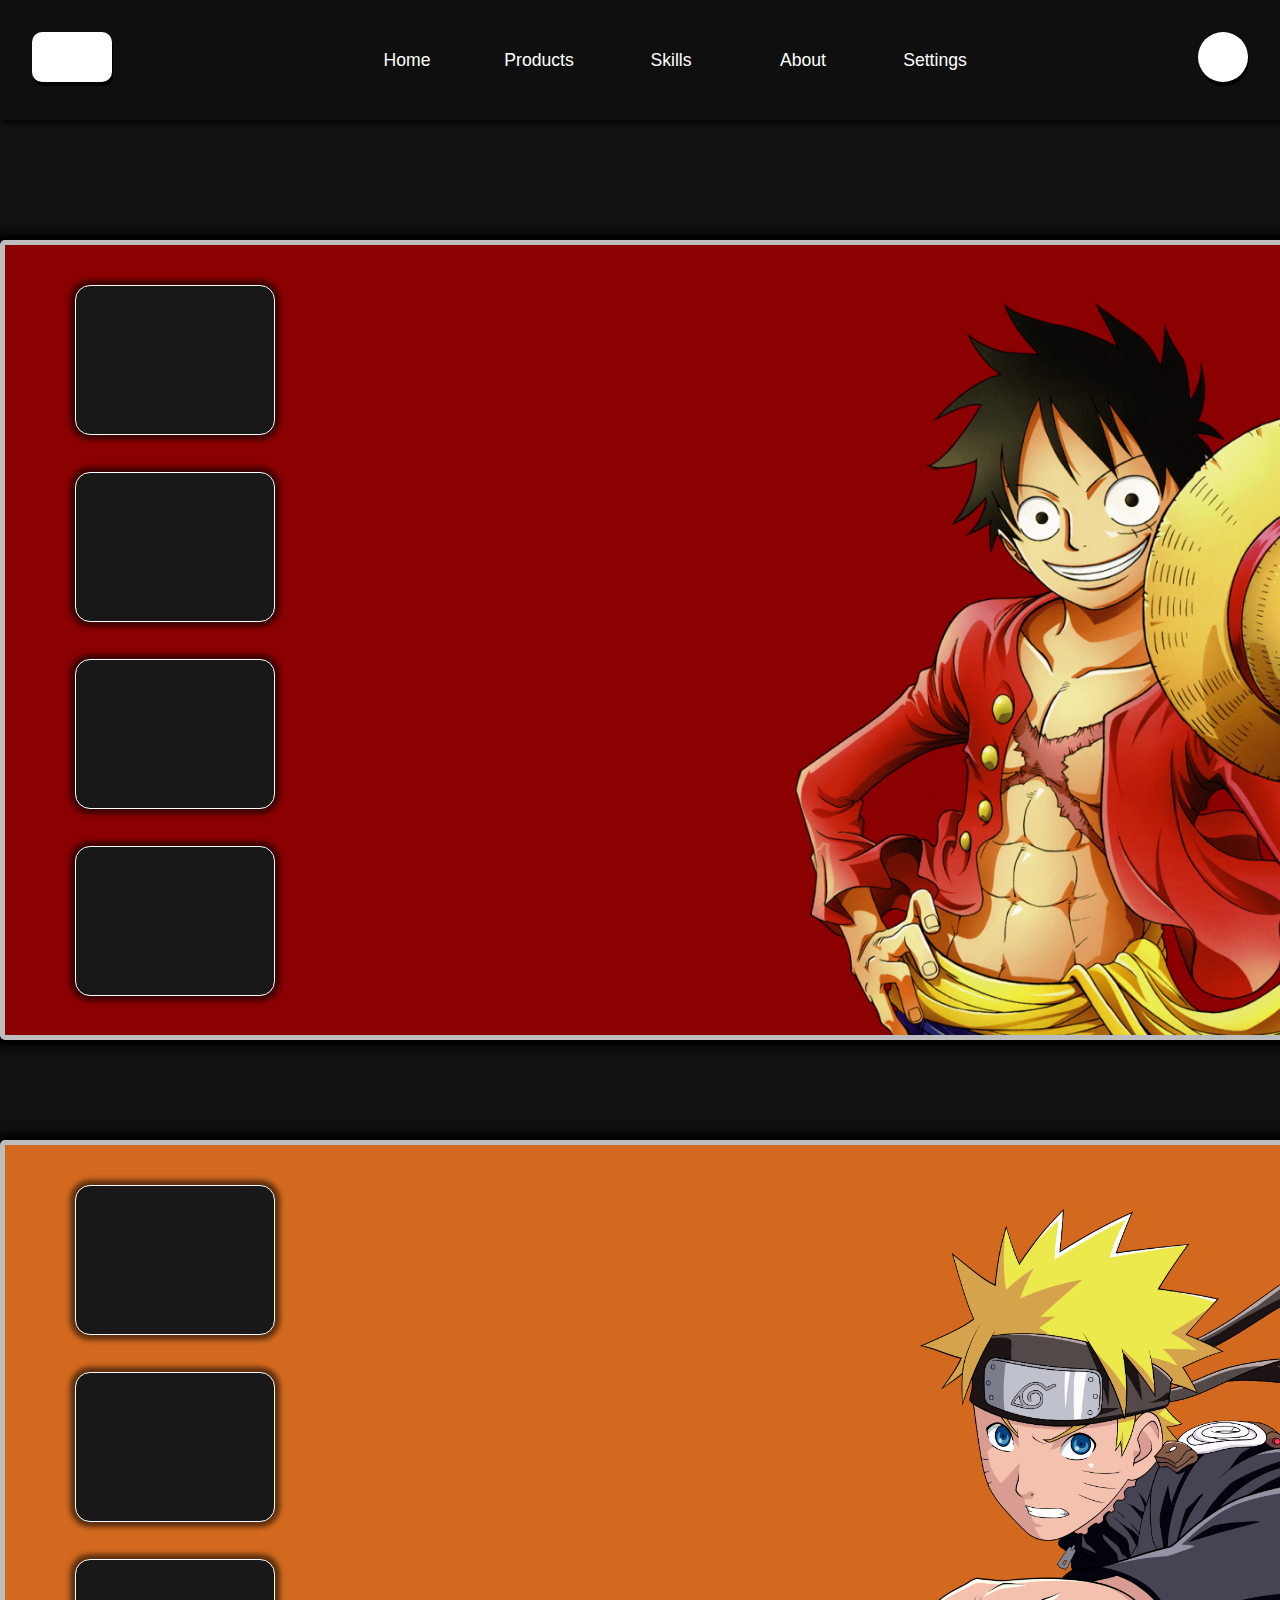
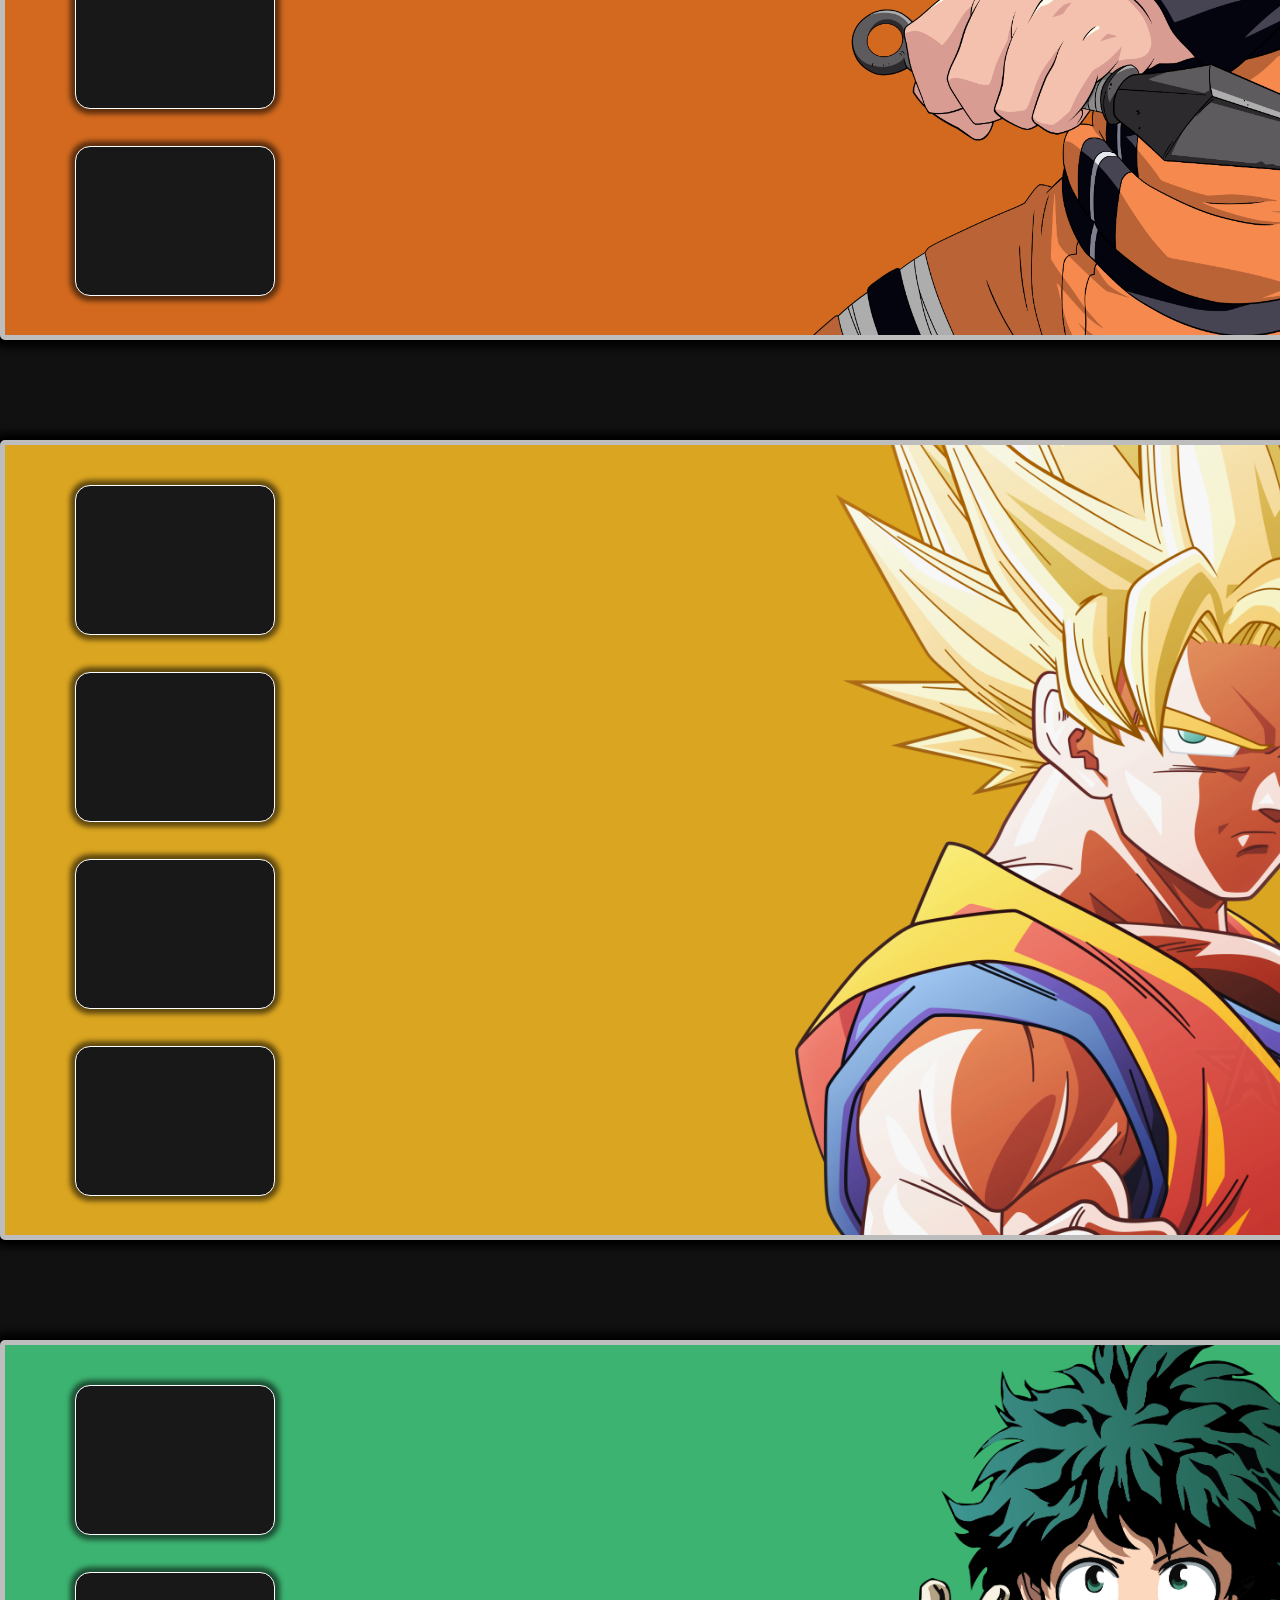
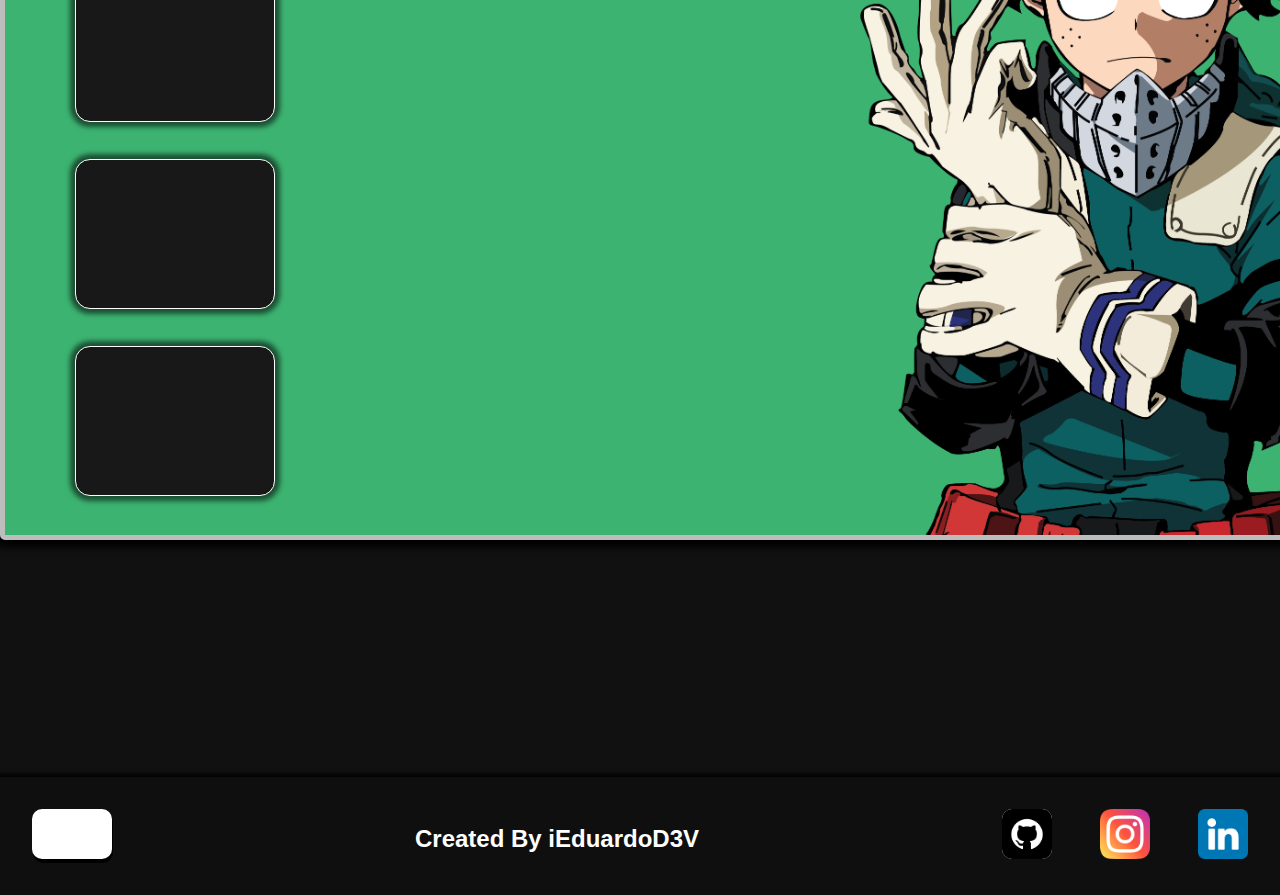
<file: screens/tela2.html>
<!DOCTYPE html>
<html lang="pt-br">
<head>
    <meta charset="UTF-8">
    <meta name="viewport" content="width=device-width, initial-scale=1.0">
    <link rel="stylesheet" href="https://cdnjs.cloudflare.com/ajax/libs/font-awesome/6.4.2/css/all.min.css" integrity="sha512-z3gLpd7yknf1YoNbCzqRKc4qyor8gaKU1qmn+CShxbuBusANI9QpRohGBreCFkKxLhei6S9CQXFEbbKuqLg0DA==" crossorigin="anonymous" referrerpolicy="no-referrer" />
    <link rel="stylesheet" href="../css/tela2.css">
    <link rel="stylesheet" href="../css/style.css">
    <title>Produtos</title>
</head>
<header>


    <nav class="navBar">
        <div class="mobileIcon" id="iconBt">
            <i class="fa-solid fa-bars" onclick="clickMenu()" ></i>
        </div>
        <div class="logo">
            <i class="fa-solid fa-dragon"></i>
        </div>

        <div class="menulist">
            <ul class="menuItem">
                <li>
                    <a href="../index.html">Home</a>
                </li>
                <li>
                    <a href="#">Products</a>
                </li>
                <li>
                    <a href="#">Skills</a>
                </li>
                <li>
                    <a href="#">About</a>
                </li>
                <li>
                    <a href="#">Settings</a>
                </li>
            </ul>
        </div>

        <div class="perfil">
            <i class="fa-solid fa-user"></i>
            
        </div>


    </nav>
    <div class="mobMenu" id="mobMenu">

        <ul class="menuMobile">
            <li>
                <a href="../index.html"><i class="fa-solid fa-house"></i>Home</a>
            </li>
            <li>
                <a href="#"><i class="fa-solid fa-cube"></i>Products</a>
            </li>
            <li>
                <a href="#"><i class="fa-solid fa-brain"></i>Skills</a>
            </li>
            <li>
                <a href="#"><i class="fa-solid fa-question"></i>About</a>
            </li>
            <li>
                <a href="#"><i class="fa-solid fa-gears"></i>Settings</a>
            </li>
        </ul>
    </div>
</header>

<body>
    <div class="principalBox">
        <div class="boxProdutos1">
            <div class="boxDescricao">
                <div class="prodDesc">  
                </div>
                <div class="prodDesc">
                </div>
                <div class="prodDesc">

                </div>
                <div class="prodDesc">

                </div>
             </div>
            <img src="../img/item1.png" alt="" srcset="">
        </div>
        <div class="boxProdutos2">
            <div class="boxDescricao">
                <div class="prodDesc">  
                </div>
                <div class="prodDesc">
                </div>
                <div class="prodDesc">

                </div>
                <div class="prodDesc">

                </div>
             </div>
            <img src="../img/item2.png" alt="" srcset="">
        </div>
        <div class="boxProdutos3"> 
            <div class="boxDescricao">
                <div class="prodDesc">  
                </div>
                <div class="prodDesc">
                </div>
                <div class="prodDesc">

                </div>
                <div class="prodDesc">

                </div>
             </div>
            <img src="../img/item3.png" alt="" srcset="">
        </div>
        <div class="boxProdutos4">
            <div class="boxDescricao">
                <div class="prodDesc">  
                </div>
                <div class="prodDesc">
                </div>
                <div class="prodDesc">
                </div>
                <div class="prodDesc">
                </div>
             </div>
            <img src="../img/item4.png" alt="" srcset="" class="item4">
        </div>
    </div>

    <footer>
        <div class="footer_content">
            <div class="logo">
                <i class="fa-solid fa-dragon"></i>
            </div>
            <div class="footerContacts">
                <h2 class="directed"><i class="fa-regular fa-copyright"></i>Created By iEduardoD3V</h2>
            </div>

            <ul class="footerListMedia">
                <li>
                    <a href="https://github.com/iEduardoD3V" target="_blank"><img src="../img/github.png" alt="" srcset="" class="iconGit"></a>
                </li>
                <li>
                    <a href="https://www.instagram.com/eduardo_ssr_/" target="_blank"><img src="../img/instagram.png" alt="" srcset=""></a>
                </li>
                <li>
                    <a href="https://www.linkedin.com/in/eduardo-silva-aa696b279/" target="_blank"><img src="../img/linkedin.png" alt="" srcset=""></a>
                </li>

            </ul>

        </div>
    </footer>
</body>

<script src="../script.js"></script>
</html>
</file>
<file: css/tela2.css>
@import url('https://fonts.googleapis.com/css2?family=Russo+One&display=swap');
* {
    margin: 0;
    padding: 0;
    box-sizing: border-box;
    font-family: "Noto Sans KR", "Teko", "Oswald", sans-serif;
  }
  body {
    background-color: #111;
    display: flex;
    flex-direction: column;
    min-height: 455vh;
  }
  body::-webkit-scrollbar {
    width: 5px;
  }
  
  body::-webkit-scrollbar-track {
    background-color: #181818;
  }
  body::-webkit-scrollbar-thumb {
    backdrop-filter: blur(20px);
    background-color: rgba(255, 255, 255, 0.212);
    border-radius: 20px;
    border: 2px solid rgba(255, 255, 255, 0.253);
    height: 90px;
  }
  .principalBox{
    margin: auto;
    display: flex;
    flex-wrap: wrap;
    justify-content: center;
    align-items: center;
    margin-top: 120px;
    height: 100vh;
    gap: 100px;
  
  }
  .boxProdutos1{
    display: flex;
    justify-content: space-between;
    align-items: center;
    border: 5px solid rgb(189, 189, 189);
    background-color: #8B0000; 
    border-radius: 5px;
    box-shadow: 0px 0px 8px 7px rgb(0, 0, 0);
    width: 1500px;
    height: 800px;
    overflow: hidden;
    &.boxProdutos1 img{
      position: relative;
      top: 40px;
      height: auto;
      left: 0px;
      width: 700px;
    
    }
  }
  .boxDescricao{
    display: flex;
    flex-direction: column;
    justify-content: space-between;
    margin-left: 70px;
    height: 90%;
    width: 600px;
  }
  .prodDesc{
    display: flex;
    justify-content: center;
    align-items: center;
    cursor: pointer;
    overflow: hidden;
    width: 200px;
    height: 150px;
    border-radius: 15px;
    background-color: #181818;
    box-shadow: 0px 0px 5px 5px rgba(0, 0, 0, 0.562);
    backdrop-filter: blur(10px);
    border: 1px solid white;
  }
.boxProdutos1 .prodDesc img{
  display: flex;
  justify-content: center;
  text-align: center;
  position: relative;
  width: 150px;
  top: 5%;
}
  .boxProdutos2{
    display: flex;
    justify-content: space-between;
    align-items: center;
    border: 5px solid rgb(189, 189, 189);
    background-color: #D2691E;
    border-radius: 5px;
    box-shadow: 0px 0px 8px 7px rgb(0, 0, 0);
    width: 1500px;
    height: 800px;
    overflow: hidden;
    &.boxProdutos2 img{
      position: relative;
      top: 40px;
      height: auto;
      width: 700px;
    
    }
  }
  .boxProdutos3{
    display: flex;
    justify-content: space-between;
    align-items: center;
    border: 5px solid rgb(189, 189, 189);
    background-color: #DAA520	;
    border-radius: 5px;
    box-shadow: 0px 0px 8px 7px rgb(0, 0, 0);
    width: 1500px;
    height: 800px;
    overflow: hidden;
    &.boxProdutos3 img{
      position: relative;
      top: 40px;
      height: auto;
      width: 700px;
    
    }
  }
  .boxProdutos4{
    display: flex;
    justify-content: space-between;
    align-items: center;
    border: 5px solid rgb(189, 189, 189);
    border-radius: 5px;
    box-shadow: 0px 0px 8px 7px rgb(0, 0, 0);
    background-color: #3CB371;
    width: 1500px;
    height: 800px;
    overflow: hidden;
    &.boxProdutos4 img{
      position: relative;
      top: 40px;
      height: auto;
      width: 700px;
    
    }
  }

 
  

/* MOBILE */

@media (max-width: 1024px) {
 
  body{
    background-color: #111;
    display: flex;
    flex-direction: column;
    min-height: 555vh;
  }
  .principalBox{
    display:flex ;
    align-items: center;
    justify-content: center;
  }
  .boxProdutos1{
    display: flex;
    justify-content: center;
    align-items: center;
    width: 900px;
    &.boxProdutos1 h1{
      margin-left: 0px;
      font-size: 5rem;
    }&.boxProdutos1 img{
      position: relative;
      top: 200px;
      height: auto;
      width: 400px;
    
    }

  }

  .boxProdutos2{
    display: flex;
    justify-content: center;
    align-items: center;
    width: 900px;
    &.boxProdutos2 h1{
      margin-left: 0px;
      font-size: 5rem;
    }&.boxProdutos2 img{
      position: relative;
      top: 200px;
      height: auto;
      width: 400px;
    
    }
  }

  .boxProdutos3{
    display: flex;
    justify-content: center;
    align-items: center;
    width: 900px;
    &.boxProdutos3 h1{
      margin-left: 0px;
      font-size: 5rem;
      width: 400px;
    }&.boxProdutos3 img{
      position: relative;
      top: 200px;
      height: auto;
      width: 400px;
    
    }
  }

  .boxProdutos4{
    display: flex;
    justify-content: center;
    align-items: center;
    width: 900px;
    &.boxProdutos4 h1{
      margin-left: 0px;
      font-size: 5rem;
      width: 400px;
    }&.boxProdutos4 img{
      position: relative;
      top: 200px;
      height: auto;
      width: 400px;
    
    }
  }

}

  
@media (max-width: 768px) {
 
  body{
    background-color: #111;
    display: flex;
    flex-direction: column;
    height: 1200vh;
  }
 .boxProdutos1{
    display: flex;
    justify-content: center;
    align-items: center;
    width: 700px;
    &.boxProdutos1 h1{
      margin-left: 0px;
      font-size: 5rem;
    }&.boxProdutos1 img{
      position: relative;
      top: 220px;
      height: auto;
      left: 30px;
      width: 350px;
    
    }
  }

  .boxProdutos2{
    display: flex;
    justify-content: center;
    align-items: center;
    width: 700px;
    &.boxProdutos2 h1{
      margin-left: 0px;
      font-size: 5rem;
    }&.boxProdutos2 img{
      position: relative;
      top: 220px;
      height: auto;
      left: 30px;
      width: 350px;
    
    }
  }

  .boxProdutos3{
    display: flex;
    justify-content: center;
    align-items: center;
    width: 700px;
    &.boxProdutos3 h1{
      text-wrap: wrap;
      margin-left: 0px;
      font-size: 5rem;
      width: 500px;
    }&.boxProdutos3 img{
      position: relative;
      top: 220px;
      height: auto;
      left: 30px;
      width: 350px;
    
    }
  }

  .boxProdutos4{
    display: flex;
    justify-content: center;
    align-items: center;
    width: 700px;
    &.boxProdutos4 h1{
      margin-left: 0px;
      font-size: 5rem;
      text-align: center;
      width: 400px;
    }&.boxProdutos4 img{
      position: relative;
      top: 220px;
      height: auto;
      left: 30px;
      width: 350px;
    
    }
  }

}
@media (max-width: 450px) {
  body{
    height: 600vh;
  }
   .boxProdutos1{
    display: flex;
    justify-content: center;
    align-items: center;
    width: 400px;
    &.boxProdutos1 h1{
      margin-left: 0px;
      font-size: 4rem;
    }&.boxProdutos1 img{
      position: relative;
      top: 250px;
      height: auto;
      left: 0px;
      width: 300px;
    
    }
  }

  .boxProdutos2{
    display: flex;
    justify-content: center;
    align-items: center;
    width: 400px;
    &.boxProdutos2 h1{
      margin-left: 0px;
      font-size: 4rem;
    }&.boxProdutos2 img{
      position: relative;
      top: 250px;
      height: auto;
      left: 0px;
      width: 300px;
    
    }
  }

  .boxProdutos3{
    display: flex;
    justify-content: center;
    align-items: center;
    width: 400px;
    &.boxProdutos3 h1{
      text-wrap: wrap;
      margin-left: 0px;
      font-size: 4rem;
      width: 500px;
    }&.boxProdutos3 img{
      position: relative;
      top: 220px;
      height: auto;
      left: 0px;
      width: 300px;
    
    }
  }
  .boxProdutos4{
    display: flex;
    justify-content: center;
    align-items: center;
    width: 400px;
    &.boxProdutos4 h1{
      margin-left: 0px;
      font-size: 5rem;
      text-align: center;
      width: 400px;
    }&.boxProdutos4 img{
      position: relative;
      top: 220px;
      height: auto;
      left: 0px;
      width: 300px;
    
    }
  }
  .directed{
    text-align: center;

  }
}

@media (max-width: 375px) {
 
  .boxProdutos1{
    display: flex;
    justify-content: center;
    align-items: center;
    width: 350px;
    &.boxProdutos1 h1{
      margin-left: 0px;
      font-size: 3rem;
    }
  }

  .boxProdutos2{
    display: flex;
    justify-content: center;
    align-items: center;
    width: 350px;    &.boxProdutos2 h1{
      margin-left: 0px;
      font-size: 3rem;
    }
  }

  .boxProdutos3{
    display: flex;
    justify-content: center;
    align-items: center;
    width: 350px;    &.boxProdutos3 h1{
      text-wrap: wrap;
      margin-left: 0px;
      font-size: 3rem;
      width: 500px;
     
    }
  }

  .boxProdutos4{
    display: flex;
    justify-content: center;
    align-items: center;
    width: 350px;    &.boxProdutos4 h1{
      margin-left: 0px;
      font-size: 3rem;
      text-align: center;
      width: 300px;
    }
  }
  .directed{
    margin-right: 90px;
  }
}
@media (max-width: 320px) {
 
  .boxProdutos1{
    display: flex;
    justify-content: center;
    align-items: center;
    width: 300px;
    &.boxProdutos1 h1{
      margin-left: 0px;
      font-size: 2.5rem;
    }
  }

  .boxProdutos2{
    display: flex;
    justify-content: center;
    align-items: center;
    width: 300px;    &.boxProdutos2 h1{
      margin-left: 0px;
      font-size: 2.5rem;
    }
  }

  .boxProdutos3{
    display: flex;
    justify-content: center;
    align-items: center;
    width: 300px;    &.boxProdutos3 h1{
      text-wrap: wrap;
      margin-left: 0px;
      font-size: 2.5rem;
      width: 400px;
      
    }
  }

  .boxProdutos4{
    display: flex;
    justify-content: center;
    align-items: center;
    width: 300px;    &.boxProdutos4 h1{
      margin-left: 0px;
      font-size: 2.5rem;
      text-align: center;
      width: 200px;
    }
  }
  .directed{
    margin-right: 90px;
    font-size: 1rem;
  }
}
</file>
<file: css/style.css>
@import url("https://fonts.googleapis.com/css2?family=Abel&display=swap");
@import url("https://fonts.googleapis.com/css2?family=Abel&family=Comfortaa&display=swap");
@import url("https://fonts.googleapis.com/css2?family=Abel&family=Bebas+Neue&display=swap");

* {
  margin: 0;
  padding: 0;
  box-sizing: border-box;
  font-family: "Noto Sans KR", "Teko", "Oswald", sans-serif;
}
body {
  background-color: #111;
}
body::-webkit-scrollbar {
  width: 5px;
}

body::-webkit-scrollbar-track {
  background-color: #181818;
}
body::-webkit-scrollbar-thumb {
  backdrop-filter: blur(20px);
  background-color: rgba(255, 255, 255, 0.212);
  border-radius: 20px;
  border: 2px solid rgba(255, 255, 255, 0.253);
  height: 90px;
}
header {
  box-shadow: 1px 2px 5px rgb(0, 0, 0);
  background-color: #0f0f0f;
  height: 120px;
}
.navBar {
  display: flex;
  justify-content: space-between;
  padding: 2rem 2rem;
}
.menuList {
  display: flex;
  align-items: center;
}
.menuItem {
  list-style: none;
  display: flex;
  justify-content: center;
  align-items: center;
  padding: 1rem;
}
.menuItem li a {
  display: flex;
  justify-content: center;
  text-align: center;
  align-items: center;
  color: white;
  text-decoration: none;
  font-size: 1.1rem;
  margin: -0.5rem 0rem 0rem 2rem;
  width: 100px;
  height: 40px;
  font-family: "Noto Sans KR", "Teko", "Oswald", sans-serif;
  &:hover {
    background-color: #ffffff;
    width: 100px;
    color: #0f0f0f;
    border-radius: 10px;
    transition: 0.7s;
  }
}
.logo {
  display: flex;
  text-align: center;
  justify-content: center;
  align-items: center;
  height: 50px;
  width: 80px;
  background-color: #ffffff;
  border-radius: 10px;
  cursor: pointer;
  box-shadow: 1px 4px rgb(0, 0, 0);

}
.logo i{
  font-size: 30px;
  background: linear-gradient(rgb(0, 204, 255), rgb(0, 140, 255), rgb(54, 79, 221), rgb(0, 204, 255));
  -webkit-background-clip: text;
  -webkit-text-fill-color: transparent;
  animation: logoEffect 10s infinite alternate; 
  background-size: 110% 400%;
}
@keyframes logoEffect {
  0% {
    background-position-y: 0%;
  }
  100% {
    background-position-y: 400%;
  }
}
.perfil {
  height: 50px;
  width: 50px;
  background-color: #ffffff;
  border-radius: 50px;
  box-shadow: 1px 4px rgb(0, 0, 0);
  cursor: pointer;
}
.perfil i {
  display: flex;
  justify-content: center;
  align-items: center;
  text-align: center;
  font-size: 1.5rem;
  height: 50px;
  width: 50px;
}
.perfil span {
  display: flex;
  justify-content: center;
  align-items: center;
  text-align: center;
  color: #ffffff;
  font-size: 1rem;
  font-weight: 700;
  margin-top: 5px;
}
.boxCards {
  margin: 0 auto;
  display: flex;
  flex-wrap: wrap;
  align-items: center;
  justify-content: center;
  gap: 100px;
  max-width: 1200px;
  min-width: 300px;
  color: #ffffff;
  margin-top: 100px;
}
.cards {
  width: 300px;
  height: 500px;
  background-color: #0f0f0f;
  border-radius: 20px;
  box-shadow: 2px 3px 5px 2px rgb(0, 0, 0);
  cursor: pointer;
}
.marca {
  border-radius: 20px;
  position: absolute;
  padding: 10px;
  color: #ffd700;
}
.cards img {
  border-radius: 15px 15px 0 0;
  width: 300px;
  height: 200px;
  background-size: cover;
}
.btClick {
  margin: 0 auto;
  display: flex;
  justify-content: center;
  align-items: center;
  margin-top: 40px;
  background-color: #ffffff;
  color: #111;
  box-shadow: 0px 0px 3px 1px rgb(155, 155, 155);
  width: 150px;
  height: 30px;
  border-radius: 20px;
  gap: 5px;
  font-family: "Comfortaa", sans-serif;
  font-weight: bold;
}
.btClick i {
  position: relative;
  top: 1px;
}

.cards h3 {
  text-align: center;
  margin-top: 30px;
  font-family: "Comfortaa", sans-serif;
}
.cards h5 {
  font-size: 1rem;
  margin-top: 20px;
  text-align: left;
  margin-left: 15px;
  font-family: "Abel", sans-serif;
}
.btClick:hover {
  transform: scale(1.2);
  -webkit-transform: scale(1.2);
  transition: 1s; 
}


/* MOBILE */
.mobileIcon {
  display: none;
  font-size: 1.5rem;
  color: #ffffff;
  cursor: pointer;
  border-radius: 30%;
}


.mobileIcon i {
  display: flex;
  justify-content: center;
  align-items: center;
  width: 50px;
  height: 50px;
}
.mobileIconX i {
  display: flex;
  justify-content: center;
  align-items: center;
  width: 50px;
  height: 50px;
}
.mobMenu {
  display: none;
}
.menuMobile li a {
  display: none;
  font-family: "Abel", sans-serif;
  text-decoration: none;
  position: relative;
  color: white;
  font-size: 1.4rem;
  width: 50px;
  height: 40px;
  margin-bottom: 0.7rem;
  &:hover {
    background-color: #ffffff;
    width: 50px;
    color: #0f0f0f;
    transition: 0.5s;
  }
}
.menuMobile li i {
  display: flex;
  padding-right: 8px;
}

/* FOOTER */

footer {
  background-color: #0f0f0f;
  width: 100%;
  margin-top: 8%;
  box-shadow: 0px 2px 5px 5px rgb(0, 0, 0);
}
footer .logo i {
  font-size: 0.8rem;
  font-size: 30px;
  background: linear-gradient(rgb(0, 204, 255), rgb(0, 140, 255), rgb(54, 79, 221), rgb(0, 204, 255));
  -webkit-background-clip: text;
  -webkit-text-fill-color: transparent;
  animation: logoEffect 10s infinite alternate; 
  background-size: 110% 400%;
}
@keyframes logoEffect {
  0% {
    background-position-y: 0%;
  }
  100% {
    background-position-y: 400%;
  }
}
.footer_content {
  display: flex;
  justify-content: space-between;
  padding: 2rem;
}
.footerList {
  list-style: none;
}
.footerListMedia {
  list-style: none;
  display: flex;
  gap: 3rem;
}
.footerListMedia img {
  width: 50px;
}
.directed {
  margin-top: 1rem;
  color: #ffffff;
}
.iconGit {
  background-color: #ffffff;
  border-radius: 10px;
}

@media screen and (max-width: 1024px) {
  .logo h1 {
    text-align: center;
    width: 80px;
  }
  .menuItem li a {
    margin: -0.5rem 1rem;
    font-family: "Noto Sans KR", "Teko", "Oswald", sans-serif;
  }
  .boxCards {
    margin: 0 auto;
    display: flex;
    flex-wrap: wrap;
    align-items: center;
    justify-content: center;
    gap: 30px;
    width: 1000px;
    color: #ffffff;
    margin-top: 100px;
  }
}

@media screen and (max-width: 768px) {
  .menuItem {
    display: none;
  }
  .logo {
    margin: 0 auto;
  }
  .perfil {
    display: block;
  }
  .mobileIcon {
    display: block;
    cursor: pointer;
  }
  .mobileIconX {
    display: none;
    cursor: pointer;
  }

  .menuMobile {
    list-style: none;
    justify-content: center;
    gap: 30px;
  }
  .menuMobile li a {
    padding: 1rem;
    display: flex;
    text-align: left;
    align-items: center;
    justify-content: left;
    width: 120px;
    font-size: 0.9375rem;
    font-family: "Noto Sans KR", "Teko", "Oswald", sans-serif;
  }
  .menuMobile li a:hover {
    width: 120px;
    border-radius: 0px 10px 10px 0px;
  }
  .mobMenu {
    display: none;
    width: 130px;
    background-color: #0f0f0f;
    position: absolute;
    z-index: 1;
    margin-top: 120px;
    top: 6px;
  }
  .footer_content {
    display: flex;
    flex-direction: column;
    justify-content: center;
    align-items: center;
    margin-top: 100px;
  }
  .directed {
    padding: 2rem;
  }
  .boxCards {
    margin: 0 auto;
    display: flex;
    flex-wrap: wrap;
    align-items: center;
    justify-content: center;
    gap: 50px;
    width: 700px;
    color: #ffffff;
    margin-top: 100px;
  }

  .mobMenu {
    animation: efeito 0.5s linear;
  }

  @keyframes efeito {
    from {
      transform: translateX(-50%);
      opacity: 0;
    }
    to {
      transform: translateX(0%);
      opacity: 1;
    }
  }
}
@media screen and (max-width: 450px) {
  .boxCards {
    width: 300px;
  }
}
@media screen and (max-width: 425px) {
  .boxCards {
    width: 300px;
  }
 .directed{
  margin-left: 90px;
  width: 500px;
 }

}
</file>
